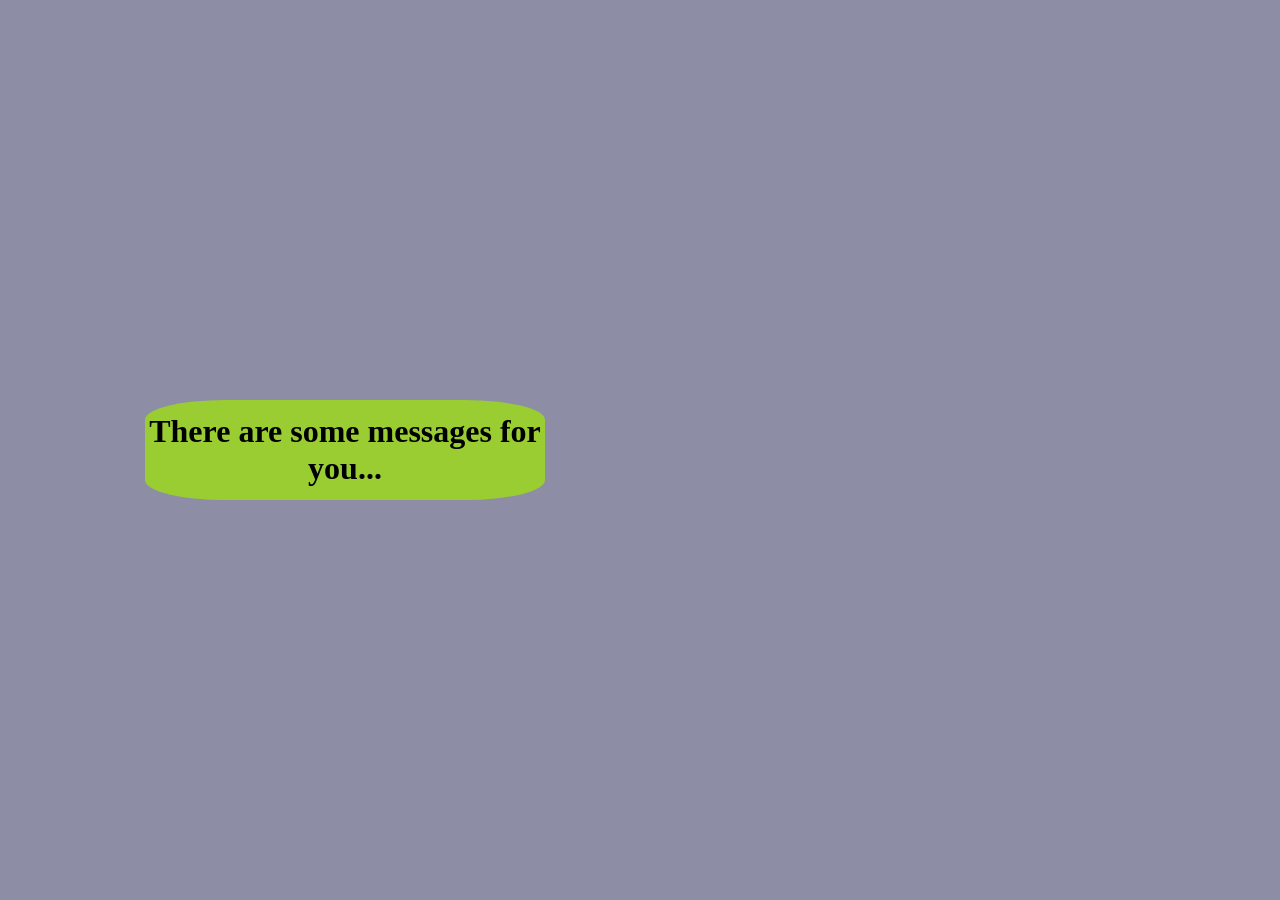
<file: last.html>
<!DOCTYPE html>
<html lang="en">
<head>
    <meta charset="UTF-8">
    <meta name="viewport" content="width=device-width, initial-scale=1.0">
    <title>Document</title>
    <link rel="stylesheet" href="last.css">
</head>
<body>
    
    <div id="talk">
        <h1>There are some messages for you...</h1>
    </div>

    <main>
        <div class="message-container">

    <div class="message-box">
        <p>Thank you for being my friend after all such things. I may not be your good friend, but I'll always try my best to never become a problem in your life.</p>
    </div>

    <div class="message-box">
        <p>You are and will always be more than a friend to me.</p>
    </div>

    <div class="message-box">
        <p>For me, you are like a home where I can always feel safe.</p>
    </div>

    <div class="message-box">
        <p>Whenever we talk, our conversations make my day and always make me smile. 😊</p>
    </div>

    <div class="message-box">
        <p>I've already used every word I know to describe this friendship. I don't think there are any words left that could truly express what it means to me.</p>
    </div>

    <div class="message-box">
        <p>I hope our friendship lasts a lifetime.</p>
    </div>

    <div class="message-box">
        <p>Lastly, I just want to say that you're the bestest friend I've ever had. ❤️</p>
    </div>

</div>

</main>  

<script>
const boxes = document.querySelectorAll(".message-box");

boxes.forEach((box, index) => {
    setTimeout(() => {
        box.classList.add("show");
    }, (index + 1) * 2000); // 2 seconds between each box
});
</script>

</body>
</html>
</file>
<file: last.css>
*{
    margin: 0%;
    padding: 0%;
}

html,body{

    width: 100%;
    height: 100%;
}


body{

    background-color: rgb(141, 141, 165);
    display: flex;
    align-items: center;
    justify-content: center;
    
}

#talk{
    
    height: 100px;
    width: 400px;
    background-color: yellowgreen;
    text-align: center;
     display: flex;
    align-items: center;
    justify-content: center;
    border-radius: 20%;
    gap: 20px;
    

}

.message-container{
    display: flex;
    flex-direction: column;
    align-items: center;
    gap: 30px;
    padding: 40px 20px;
}

.message-box{
    width: 80%;
    max-width: 500px;
    background: white;
    border-radius: 20px;
    padding: 25px;
    text-align: center;
    box-shadow: 0 5px 15px rgba(0,0,0,0.2);

}
.message-box{
    opacity: 0;
    transform: translateX(50px);
    transition: all 0.8s ease;
}

.message-box.show{
    opacity: 1;
    transform: translateX(0);
}

p{
    font-weight: bold;
}
</file>
